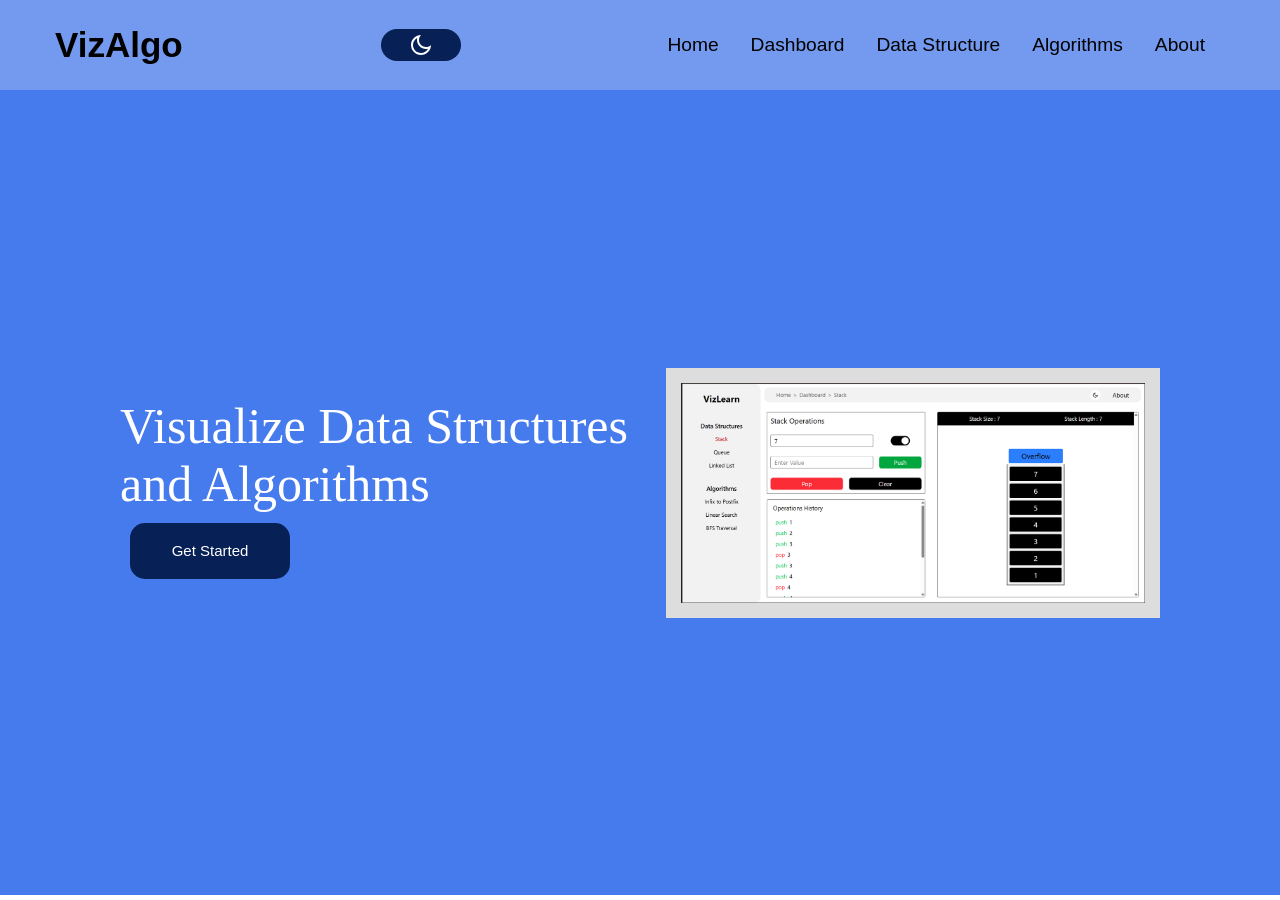
<file: Day4/index.html>
<!DOCTYPE html>
<html lang="en">

<head>
    <meta charset="UTF-8">
    <meta name="viewport" content="width=device-width, initial-scale=1.0">
    <title>VizAlgo</title>
    <link rel="stylesheet" href="style.css">
</head>

<body>
    <div class="container">
        <div class="nav">
            <h1>VizAlgo</h1>
            <button class="switch"> <img src="moon-line.png" alt="" class="drk"> <img src="sun-line.png" alt="" class="lit"></button>
            <div class="menu">
                <a href="">Home</a>
                <a href="">Dashboard</a>
                <a href="">Data Structure</a>
                <a href="">Algorithms</a>
                <a href="">About</a>
            </div>
        </div>

        <div class="main">
            <div class="hero">
                <h1>Visualize Data Structures and Algorithms</h1>
                <button>Get Started</button>
            </div>
            <img class="img" src="image.png" alt="">
        </div>

    </div>
    <script src="javascript.js"></script>
</body>

</html>
</file>
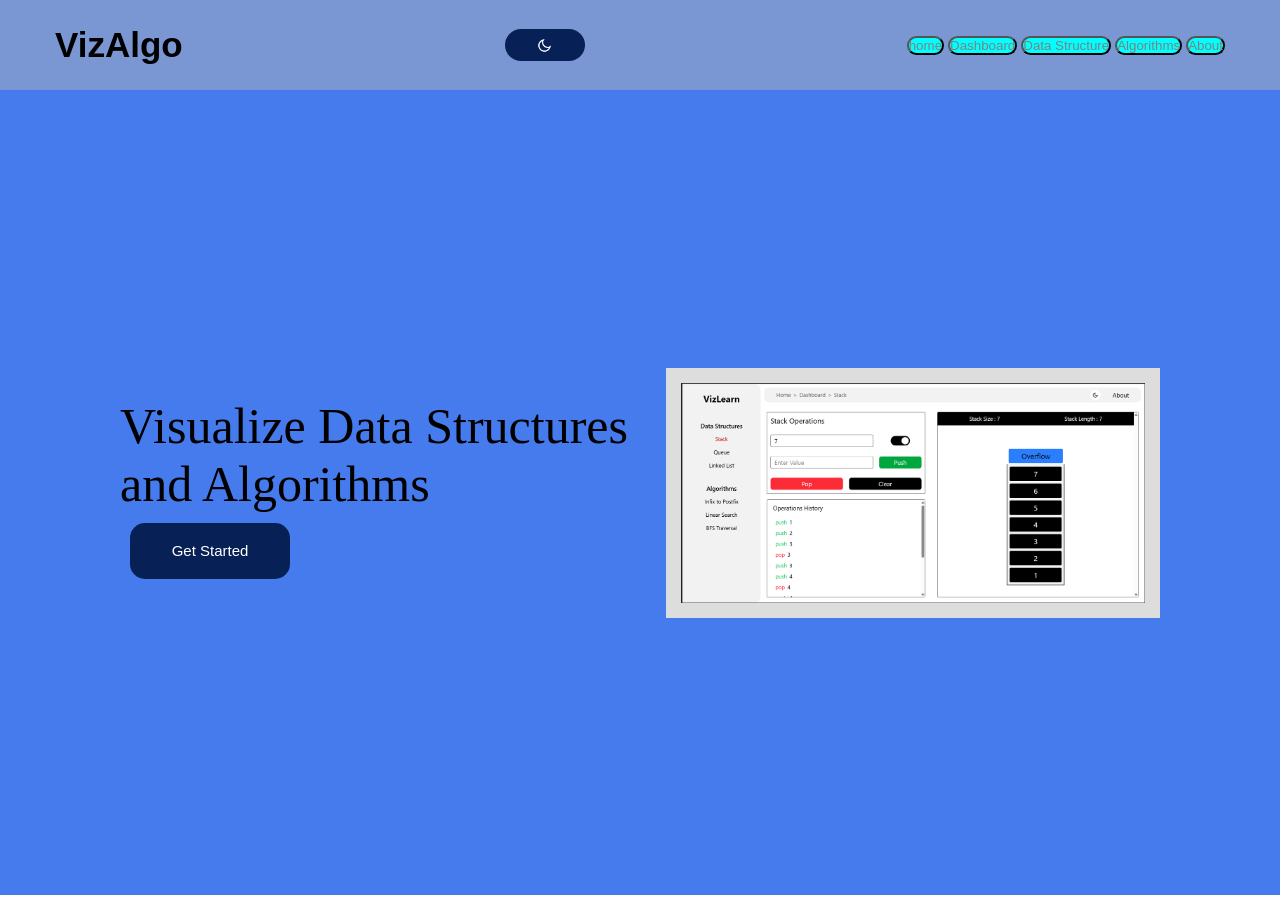
<file: HTML/webpage.html>
<!DOCTYPE html>
<html lang="en">

<head>
    <meta charset="UTF-8">
    <meta name="viewport" content="width=device-width, initial-scale=1.0">
    <title>VizAlgo</title>
    <link rel="stylesheet" href="style.css">
</head>

<body>
    <div class="container">
        <div class="nav">
            <h1>VizAlgo</h1>
            <button class="switch"> <img src="moon-line.png" alt="" class="drk"> 
                <img src="sun-line.png" alt="" class="lit"></button>
            <div class="menu">
                <button ="Home">home</button>
                <button ="Dashboard">Dashboard</button>
                <button ="datastructure">Data Structure</button>
                <button ="algorithm">Algorithms</button>
                <button ="about">About</button>
            </div>
        </div>

        <div class="main">
            <div class="hero">
                <h1>Visualize Data Structures and Algorithms</h1>
                <button>Get Started</button>
            </div>
            <img class="img" src="image.png" alt="">
        </div>

    </div>
    <script src="script.js"></script>
</body>

</html>
</file>
<file: Day4/style.css>
*{
    padding: 0;
    margin: 0;
    box-sizing: border-box;
}
.container{
    height: 100vh;
    width: 100vw;
}
.nav{
    height: 10%;
    width: 100%;
    background-color: rgb(115, 154, 238);
    display: flex;
    align-items: center;
    justify-content: space-between;
    padding: 35px 55px;
}
.nav h1{
    font-family: Helvetica, sans-serif;
    font-weight: 700;
    font-size: 35px;
}

.nav a{
    text-decoration: none;
    color: black;
    font-family: Helvetica, sans-serif;
    padding-left: 8px;
    padding-right: 20px;
    font-size: larger;
}
.img{
    height: 250px;
    width: 600px;
    border: 15px solid #DDDDDD;
}

.main{
    height: 89.48%;
    display: flex;
    align-items: center;
    justify-content: center;
    padding: 0px 120px;
    background-color: rgb(69, 123, 237);
}

.hero h1{
    font-size: 50px;
    color: white;
    font-weight: 500;
}

.hero button{
        background-color: rgb(7, 32,85);
        color: white;
        font-family: Arial, Helvetica, sans-serif;
        width: 160px;
        width: 160px;
        height: 3.5rem;
        border-radius: 15px;
        font-size: 15px;
        margin: 10px;
        border: none;
}

.switch{
    display: flex;
    align-items: center;
    width: 5rem;
    height: 2rem;
    justify-content: space-evenly;
    padding: 5px 10px;
    border: none;
    outline: none;
    background-color: rgb(7, 32,85);
    border-radius: 20px;
    cursor: pointer;
}
.switch .lit{
    display: none;
}

.dark-mode .switch{
    background-color: rgb(115, 154, 238);
}
.dark-mode .switch .drk{
    display: none;
}
.dark-mode .switch .lit{
    display:block;
}
.dark-mode .nav{
    background-color: #174098;
    color:white;
}
.dark-mode .nav a{
    color:white;
}
.dark-mode .main{
    background-color: #041a49;
}

.dark-mode .hero button{
    color: black;
    background-color: #7aa1f7;
}
</file>
<file: HTML/style.css>
*{
    padding: 0;
    margin: 0;
    box-sizing: border-box;
}
.container{
    height: 100vh;
    width: 100vw;
}
.nav{
    height: 10%;
    width: 100%;
    background-color: rgb(122, 150, 211);
    display: flex;
    align-items: center;
    justify-content: space-between;
    padding: 35px 55px;
}
.menu button{
    background-color:aqua;
    border-radius: 15px;
    color: grey;
    
}
.nav h1{
    font-family: Helvetica, sans-serif;
    font-weight: 700;
    font-size: 35px;
}

.nav a{
    text-decoration: none;
    color: black;
    font-family: Helvetica, sans-serif;
    padding-left: 8px;
    padding-right: 20px;
    font-size: larger;
}
.img{
    height: 250px;
    width: 600px;
    border: 15px solid #DDDDDD;
}

.main{
    height: 89.48%;
    display: flex;
    align-items: center;
    justify-content: center;
    padding: 0px 120px;
    background-color: rgb(69, 123, 237);
}

.hero h1{
    font-size: 50px;
    color: ;
    font-weight: 500;
}

.hero button{
        background-color: rgb(7, 32,85);
        color: white;
        font-family: Arial, Helvetica, sans-serif;
        width: 160px;
        width: 160px;
        height: 3.5rem;
        border-radius: 15px;
        font-size: 15px;
        margin: 10px;
        border: none;
}
.switch{
    display: flex;
    align-items: center;
    width: 5rem;
    height: 2rem;
    justify-content: space-evenly;
    padding: 5px 10px;
    border-radius: 25px;
    border: none;
    outline: none;
    background-color: rgb(7, 32,85);
    color: white;
    cursor: pointer;

}
.switch .lit{
    display: none;
}
.switch img{
    height: 15px;
    width: 15px;
    text-align: center;
}
.dark-mode .switch{
    background-color: rgb(115, 154, 238);
}
.dark-mode .switch .drk{
    display: none;
}
.dark-mode .switch .lit{
    display: block;
}
.dark-mode .nav{
    background-color: #174098;
    color: white;
}
.dark-mode .nav a{
    color: white;
}
.dark-mode .main{
    background-color: #041a49;
}
.dark-mode .hero button{
    color: black;
    background-color: #7aa1f7;
}
</file>
